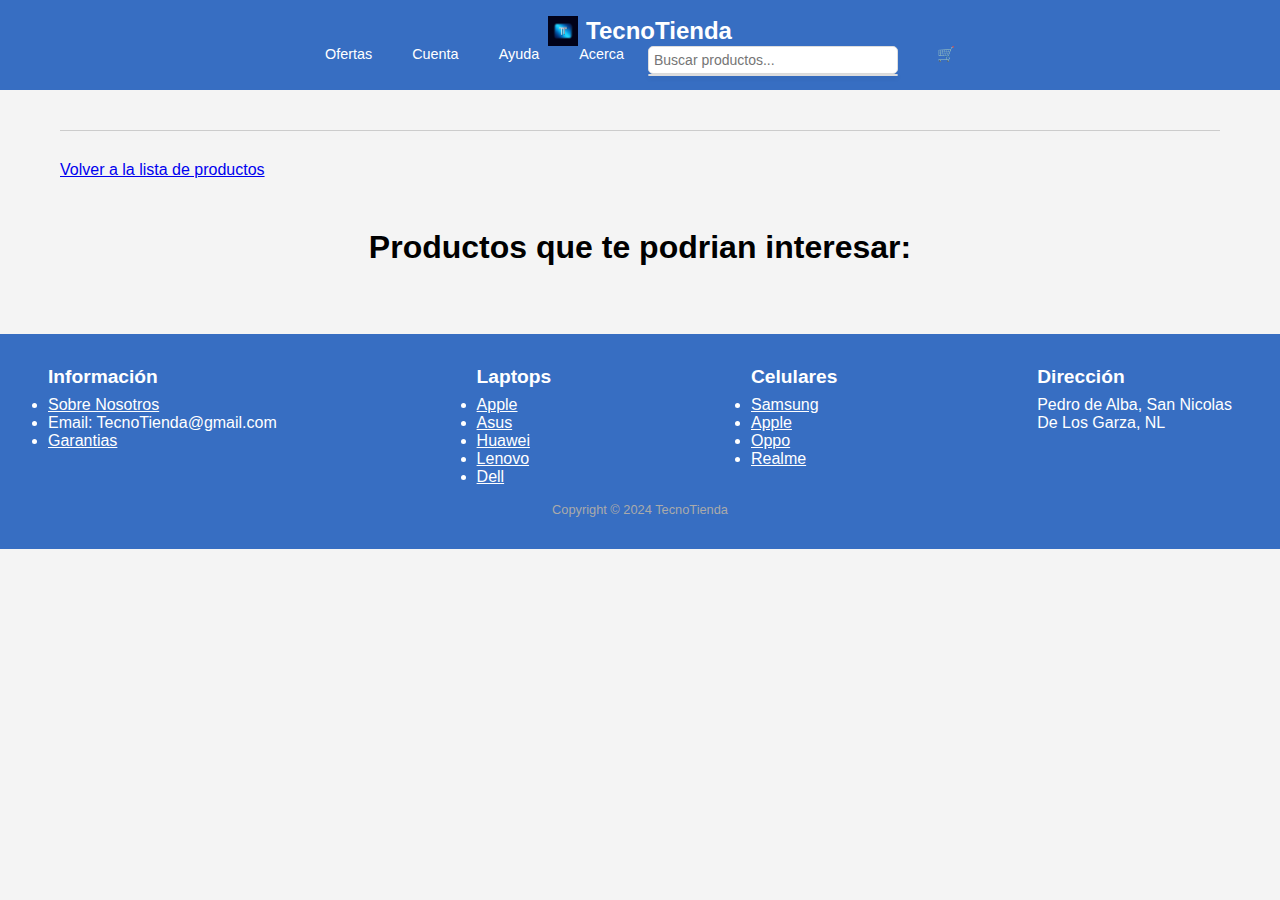
<file: product.html>
<!DOCTYPE html>
<html lang="es">
<head>
    <meta charset="UTF-8">
    <meta name="viewport" content="width=device-width, initial-scale=1.0">
    <title>Detalles del Producto</title>
    <link rel="stylesheet" href="styles/style_product.css">
    <link href="https://cdn.jsdelivr.net/npm/bootstrap@5.0.2/dist/css/bootstrap.min.css" rel="stylesheet" integrity="sha384-EVSTQN3/azprG1Anm3QDgpJLIm9Nao0Yz1ztcQTwFspd3yD65VohhpuuCOmLASjC" crossorigin="anonymous">
</head>
<body>
    <div class="main-content">
      <header class="header">
        <a href="index.html" class="logo-link">
          <div class="logo">
            <img
              src="images/image.webp"
              alt="Logo de TecnoTienda"
              class="logo-image"
            />
            <span>TecnoTienda</span>
          </div>
        </a>
        <nav class="nav">
          <a href="nav/ofertas.html">Ofertas</a>
          <a href="nav/cuenta.html">Cuenta</a>
          <a href="nav/acerca.html">Ayuda</a>
          <a href="nav/acerca.html">Acerca</a>
          <div class="search-bar">
            <input
              type="text"
              id="search-input"
              placeholder="Buscar productos..."
              class="form-control"
            />
            <div id="autocomplete-results" class="autocomplete-container"></div>
          </div>
          <a href="cart.html" class="cart-icon">🛒</a>
        </nav>
      </header>

    <div class="container">
        <div id="product-details" class="product-details">
        </div>

        <div id="product-reviews" class="product-reviews">
        </div>

        <a href="index.html" class="go-back">Volver a la lista de productos</a>
        <br>
        <section class="products">
            <h2>Productos que te podrian interesar:</h2>
            <div class="product-list" id="products-container">
            </div>
          </section>
    </div>

    <footer class="footer">
      <div class="footer-columns">
        <div class="column">
          <h3>Información</h3>
          <ul>
            <li>
              <a href="nav/acerca.html" style="color: rgb(255, 255, 255)">Sobre Nosotros</a>
            </li>
            <li>Email: TecnoTienda@gmail.com</li>
            <li><a href="nav/ayuda.html" style="color: white">Garantias</a></li>
          </ul>
        </div>
        <div class="column">
          <h3>Laptops</h3>
          <ul>
            <li>
              <a href="all_products.html" style="color: rgb(255, 255, 255)"
                >Apple</a
              >
            </li>
            <li>
              <a href="all_products.html" style="color: rgb(255, 255, 255)"
                >Asus</a
              >
            </li>
            <li>
              <a href="all_products.html" style="color: rgb(255, 255, 255)"
                >Huawei</a
              >
            </li>
            <li>
              <a href="all_products.html" style="color: rgb(255, 255, 255)"
                >Lenovo</a
              >
            </li>
            <li>
              <a href="all_products.html" style="color: rgb(255, 255, 255)"
                >Dell</a
              >
            </li>
          </ul>
        </div>
        <div class="column">
          <h3>Celulares</h3>
          <ul>
            <li>
              <a href="all_products.html" style="color: rgb(255, 255, 255)"
                >Samsung</a
              >
            </li>
            <li>
              <a href="all_products.html" style="color: rgb(255, 255, 255)"
                >Apple</a
              >
            </li>
            <li>
              <a href="all_products.html" style="color: rgb(255, 255, 255)"
                >Oppo</a
              >
            </li>
            <li>
              <a href="all_products.html" style="color: rgb(255, 255, 255)"
                >Realme</a
              >
            </li>
          </ul>
        </div>
        <div class="column">
          <h3>Dirección</h3>
          <p>
            Pedro de Alba, San Nicolas<br />
            De Los Garza, NL<br />
          </p>
        </div>
      </div>
      <div class="footer-bottom">
        <p>Copyright © 2024 TecnoTienda</p>
      </div>
    </footer>

    <script src="https://cdn.jsdelivr.net/npm/bootstrap@5.0.2/dist/js/bootstrap.bundle.min.js" integrity="sha384-MrcW6ZMFYlzcLA8Nl+NtUVF0sA7MsXsP1UyJoMp4YLEuNSfAP+JcXn/tWtIaxVXM" crossorigin="anonymous"></script>
    <script src="scripts/API_Producto.js"></script>
    <script src="scripts/API_cart.js"></script>
    <script src="scripts/script_search.js"></script>
</body>
</html>
</file>
<file: styles/style_product.css>
* {
    margin: 0;
    padding: 0;
    box-sizing: border-box;
}

body {
    font-family: Arial, sans-serif;
    display: flex;
    flex-direction: column;
    min-height: 100vh;
    margin: 0;
}

.main-content {
    flex: 1;
}

a.logo-link {
    text-decoration: none; 
    color: inherit;
}

.search-bar {
    position: relative;
    width: 250px;
    margin-left: auto;
    margin-right: 15px;
}

.search-bar input {
    width: 100%;
    padding: 5px;
    border: 1px solid #ddd;
    border-radius: 5px;
}

.autocomplete-container {
    position: absolute;
    top: 100%;
    left: 0;
    width: 100%;
    background-color: #fff;
    border: 1px solid #ddd;
    border-radius: 5px;
    z-index: 1000;
    max-height: 200px;
    overflow-y: auto;
    box-shadow: 0 2px 5px rgba(0, 0, 0, 0.1);
}

.autocomplete-item span {
    color: #000;
}

.autocomplete-item {
    padding: 10px;
    display: flex;
    align-items: center;
    gap: 10px;
    cursor: pointer;
    border-bottom: 1px solid #ddd;
}

.autocomplete-item img {
    width: 30px;
    height: 30px;
    object-fit: cover;
    border-radius: 5px;
}

.autocomplete-item:hover {
    background-color: #f9f9f9;
}

.header {
    display: flex;
    justify-content: space-between;
    align-items: center;
    padding: 1rem 2rem;
    background-color: #376ec2;
    color: #fff;
    flex-direction: column;
    text-align: center;
}

.header .logo {
    display: flex;
    align-items: center;
    font-size: 1.5rem;
    font-weight: bold;
}

.header .nav a {
    color: #fff;
    text-decoration: none;
    margin: 0 1rem;
}

.logo-image {
    width: 30px; 
    height: auto;
    margin-right: 0.5rem;
}

.footer {
    background-color: #376ec2;
    color: #fff;
    padding: 2rem;
    text-align: left;
}

.footer-columns {
    display: flex;
    flex-direction: column;
    text-align: center;
    gap: 1rem;
}

.footer-columns .column {
    margin-bottom: 1rem;
}

.footer-columns .column h3 {
    font-size: 1.2rem;
    margin-bottom: 0.5rem;
}

footer iframe {
    width: 100%;
    height: 300px;
}

.footer-bottom {
    text-align: center;
    font-size: 0.8rem;
    color: #aaa;
}

.footer-bottom p {
    margin-top: 1rem;
}

.header {
    flex-direction: column;
    text-align: center;
}

.nav {
    display: flex;
    flex-wrap: wrap;
    justify-content: center;
    gap: 0.5rem;
}

.nav a {
    font-size: 0.9rem;
    margin-left: 0;
}

.container {
    display: flex;
    flex-direction: column;
    align-items: stretch;
    padding: 20px;
    flex-wrap: wrap;
    justify-content: space-around;
  }

  .product-info {
    max-width: auto;
    font-family: 'Roboto', sans-serif;
    flex: 1;
    align-items: center;
    margin-top: 30px;
    text-align: center;
    margin: 10px 0;
    order: 2;
  }

  .product-info h1 {
    font-size: 48px;
    font-weight: 400;
  }

  .product-info .price {
    font-size: 24px;
    font-weight: bold;
    margin: 10px 0;
    padding: 50px;
  }

  .product-info .description {
    font-size: 16px;
    margin: 20px 0;
    padding: 50px;
  }
  
  .product-image {
    text-align: center;
  }

  .product-image img {
    max-width: 100%;
    height: auto;
  }

  .product-image p {
    opacity: 0.8;
  }

  .product-reviews {
    margin-top: 20px;
    padding: 15px;
    border-top: 1px solid #ccc;
}

.product-reviews h3 {
    margin-bottom: 10px;
    font-size: 1.5em;
}

.product-reviews ul {
    list-style-type: none;
    padding: 0;
}

.product-reviews li {
    margin-bottom: 8px;
    padding: 5px;
    border-bottom: 1px solid #ddd;
    font-style: italic;
}

.product-reviews li:last-child {
    border-bottom: none;
}

.products {
    text-align: center;
    padding: 2rem;
}

.products h2 {
    font-size: 2rem;
    margin-bottom: 1rem;
}

.product-list {
    display: flex;
    justify-content: center;
    gap: 1rem;
    flex-wrap: wrap;
}

.product-card {
    width: 200px;
    border: 1px solid #ddd;
    border-radius: 5px;
    padding: 1rem;
    text-align: left;
    position: relative;
}

.product-card img {
    width: 100%;
    border-radius: 5px;
}

.product-card h3 {
    font-size: 1rem;
    margin: 0.5rem 0;
}

.product-card .reviews {
    font-size: 0.8rem;
    color: #555;
}

.product-card .price {
    font-size: 1.2rem;
    font-weight: bold;
    color: #000;
}

.status {
    position: absolute;
    top: 1rem;
    left: 1rem;
    padding: 0.2rem 0.5rem;
    border-radius: 3px;
    font-size: 0.8rem;
    color: #fff;
}

.in-stock {
    background-color: green;
}

.out-of-stock {
    background-color: red;
}

.view-more {
    display: block;
    margin-top: 1rem;
    text-decoration: none;
    color: blue;
}

.search-bar-container {
    margin-top: 5px;
    width: 90%;
    margin-left: auto;
    margin-right: auto;
}

#search-input {
    font-size: 14px;
}

#autocomplete-results {
    max-height: 150px;
}

.filter-container {
    display: flex;
    flex-direction: column;
    gap: 15px;
    padding: 15px;
    background: #ffffff;
    border-radius: 8px;
    box-shadow: 0 2px 6px rgba(0, 0, 0, 0.1);
    align-items: flex-start;
}

.filter-group {
    width: 100%;
    display: flex;
    flex-direction: column;
    gap: 5px;
}

.filter-group label {
    font-weight: bold;
    font-size: 14px;
    color: #333;
}

.filter-group select {
    width: 100%;
    padding: 8px 12px;
    border: 1px solid #ddd;
    border-radius: 4px;
    font-size: 14px;
    outline: none;
    background: #f9f9f9;
    cursor: pointer;
    transition: border-color 0.2s;
}

.filter-group select:hover {
    border-color: #0078d4;
}


@media (min-width: 768px) {

    .filter-container {
        flex-direction: row;
        flex-wrap: wrap;
        align-items: center;
        justify-content: space-between;
        gap: 20px;
    }

    .filter-group {
        flex-direction: row;
        align-items: center;
        gap: 10px;
        width: auto;
    }

    .filter-group select {
        width: auto;
    }
    
    body {
        margin: 0;
        padding: 0;
        display: flex;
        flex-direction: column;
        min-height: 100vh;
        font-family: Arial, sans-serif;
    }
    
    .main-content {
        flex: 1;
    }

    .product-image img {
        max-width: 30%;
        height: auto;
      }
    
    .header {
        display: flex;
        justify-content: space-between;
        align-items: center;
        padding: 1rem 2rem;
        background-color: #376ec2;
        color: #fff;
    }
    
    .header .logo {
        display: flex;
        align-items: center;
        font-size: 1.5rem;
        font-weight: bold;
    }
    
    .header .nav a {
        color: #fff;
        text-decoration: none;
        margin: 0 1rem;
    }
    
    .logo-image {
        width: 30px;
        height: auto;
        margin-right: 0.5rem;
    }
    
    .footer-columns {
        flex-direction: row;
        justify-content: space-between;
        text-align: left;
        gap: 0;
    }

    .footer-columns .column {
        margin-bottom: 0;
        padding: 0 1rem;
    }
    
    .footer-columns .column h3 {
        font-size: 1.2rem;
        margin-bottom: 0.5rem;
    }
    
    .footer-bottom {
        text-align: center;
        font-size: 0.8rem;
        color: #aaa;
    }
    
    .footer-bottom p {
        margin-top: 1rem;
    }

    body {
        font-family: Arial, sans-serif;
        margin: 0;
        padding: 0;
        background-color: #f4f4f4;
    }

    .container {
        max-width: 1200px;
        margin: 0 auto;
        padding: 20px;
    }

    .product-slider {
        position: relative;
        max-width: 600px;
        margin: auto;
        overflow: hidden;
      }
      
      .product-slider img {
        width: 100%;
        display: block;
      }
      
      .slider-images {
        display: flex;
        transition: transform 0.5s ease-in-out;
      }
      
      .slider-buttons {
        position: absolute;
        top: 50%;
        width: 100%;
        display: flex;
        justify-content: space-between;
        transform: translateY(-50%);
      }
      
      .slider-buttons button {
        background-color: rgba(0, 0, 0, 0.5);
        color: white;
        border: none;
        padding: 10px;
        cursor: pointer;
      }
      

}
</file>
